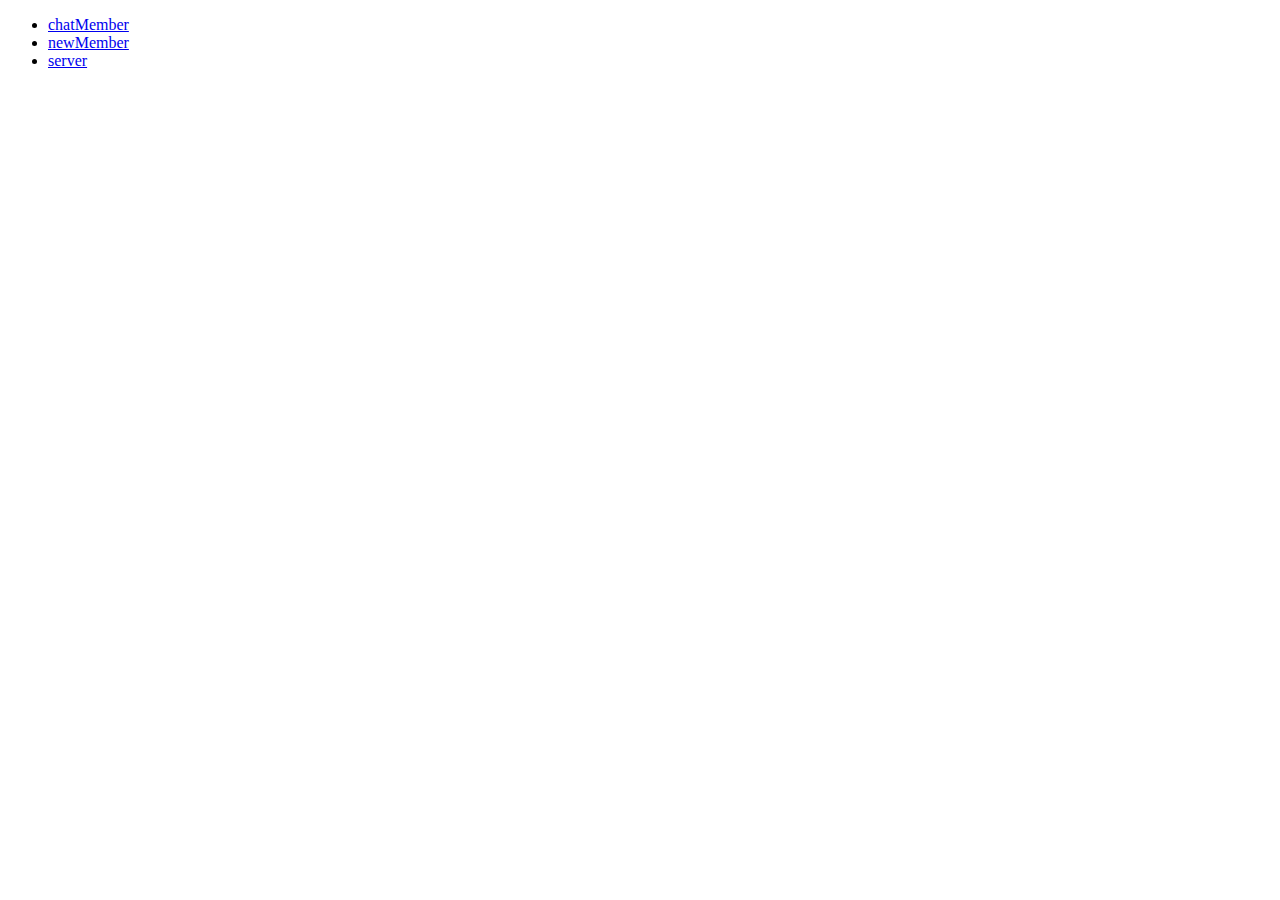
<file: qa/unitTest/index.html>
<!doctype html>
<html>
<head>
    <title>Unit Test :: Index</title>
</head>
<body>
    <ul>
        <li><a href="chatMember.html">chatMember</a></li>
        <li><a href="newMember.html">newMember</a></li>
        <li><a href="server.html">server</a></li>
    </ul>
</body>
</html>
</file>
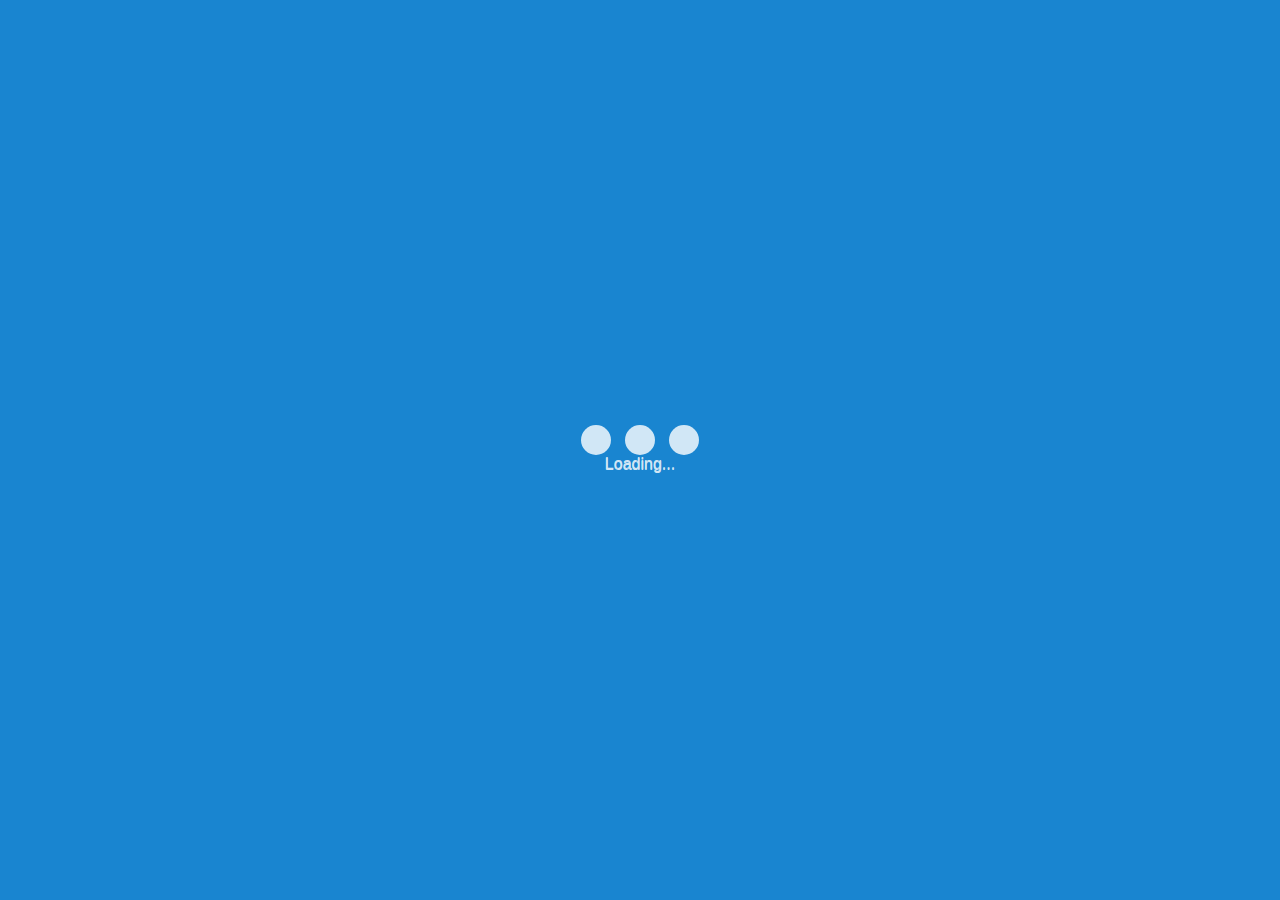
<file: qa/builds/android/assets/www/index.html>
﻿<!DOCTYPE html>
<html>
<head>
    <title>SmartJs</title>
    <meta name="viewport" content="width=device-width">
    <link rel="stylesheet" href="theme/jquery.mobile-1.2.0-alpha.1.css" />
    <link rel="stylesheet" href="theme/app.css" />
    <script src="lib/cordova-2.0.0.js"></script>
    <script data-main="app/main" src="lib/require.js"></script>
</head>
<body>
	<div data-role="page" id="splash" class="rootPage">
		<div data-role="content">
			<div id="splashCon">
				<div id="appLoadingIndicator">
		            <div></div>
		            <div></div>
		            <div></div>
		        </div>
		        <div id="loadingWords">Loading...</div>
	        </div>
		</div>
	</div>
	
	<div data-role="page" id="newMember">
		<div data-role="content">
	        <div class="contentPadding">
			    <h4>
				    Welcome, please enter your name
			    </h4>
			    <form action="#" data-ajax="false" data-bind="submit: save">
				    <div data-role="fieldcontain">
					    <fieldset data-role="controlgroup">
	                        <input data-bind="value: memberName" type="text" id="memberName" name="memberName" placeholder="Your Name" />
	                        <div data-bind="visible: checkingMemberName">Checking Member name...</div>
	                        <div data-bind="visible: invalidMemberName" class="errorMessage">Invalid Member name. Please try again.</div>
	                        <div data-bind="template: { name: 'errorMessages-template', data: errorMessages }"></div>
	                        <div data-bind="visible: goodMemberName" class="successMessage">Member successfully created...</div>
					    </fieldset>
				    </div>
				    <input type="submit" data-icon="plus" data-iconpos="right" value="Sign Up">
			    </form>
	        </div>
		</div>
	</div>
	
	<div data-role="page" id="topics">
		<div data-theme="b" data-role="header" data-position="fixed">
			<h3>
				Select Chat Topic
			</h3>
		</div>
		<div data-role="content">
	        <div class="contentPadding">
			    <ul data-role="listview" data-divider-theme="b" data-inset="true">
	                <li data-role="list-divider" role="heading">
					    Chat Topics
				    </li>
	            <!-- ko foreach: topics, refreshListview: true
	             --><li data-theme="c">
					    <a data-bind="click: $parent.pickTopic"><span data-bind="text: topicName"></span> <span class="ui-li-count" data-bind="text: memberCount"></span></a>
	                </li><!-- /ko -->
			    </ul>
	            <div data-bind="visible: loadingTopics" class="successMessage">Loading Topics...</div>
	            <div data-bind="visible: enteringChatRoom" class="successMessage">Joining Topic Chat...</div>
	            <div data-bind="with: addTopicViewModel">
	                <input type="button" data-icon="plus" data-iconpos="right" value="Add New Topic" data-bind="click: toggleVisibile">
	                <div data-bind="visible: isVisible">
	                    <form action="#" data-ajax="false" data-bind="submit: addNewTopic">
				            <div data-role="fieldcontain">
					            <fieldset data-role="controlgroup">
	                                <input data-bind="value: newTopicName" type="text" id="newTopicName" name="newTopicName" placeholder="New Topic Name" />
	                                <div data-bind="visible: checkingTopicName">Creating Topic Chat room...</div>
	                                <div data-bind="visible: invalidTopicName" class="errorMessage">Invalid topic name. Please try again.</div>
	                                <div data-bind="template: { name: 'errorMessages-template', data: errorMessages }"></div>
					            </fieldset>
				            </div>
				            <input type="submit" data-icon="plus" data-iconpos="right" value="Create Topic">
			            </form>
	                </div>
	            </div>
	        </div>
		</div>
	</div>
	
	<div data-role="page" id="chat">
		<div data-theme="b" data-role="header" data-position="fixed">
			<h3><span data-bind="text: roomName"></span> Chat</h3>
			<a href="#topics" data-icon="delete" data-iconpos="notext" data-direction="reverse" class="ui-btn-right">Exit</a>
		</div>
		<div data-role="content">
	        <div style="width:66%; float:left" class="edgeGlueContainer">
	            <small style="margin-left:16px">Chatroom Messages</small>
	            <div data-theme="c" class="ui-btn-corner-all chatMessages edgeGlued scrollY" style="margin:19px 8px 4px 8px">
	                <!-- ko foreach: chatMessages --><div class="chatLine">
	                <b class="memberName"><span data-bind="text: memberName"></span>&gt;</b> <span data-bind="text: words"></span>
	                </div><!-- /ko -->
	            </div>
	        </div>
	        <div style="width:34%; float:left" class="edgeGlueContainer scrollY">
	            <ul class="edgeGlued" data-role="listview" data-theme="c" data-divider-theme="c" style="margin:0; border:0">
	                <li data-role="list-divider" role="heading" style="border:0">
					    Members
				    </li>
	            <!-- ko foreach: members, refreshListview: true
	                --><li style="padding:.3em">
	                    <span data-bind="text: memberName, css: { memberIsTyping: isTyping }"></span>
	                </li><!-- /ko -->
			    </ul>
	        </div>
	        <div style="clear:both"></div>
		</div>
	    <div data-theme="c" data-role="footer" data-position="fixed" style="white-space:nowrap; border:0">
	        <form action="#" data-ajax="false" data-bind="submit: sayChat">
	            <div style="width:66%; float:left">
	                <input type="text" data-mini="true" data-bind="value: currentChatInput, valueUpdate: 'afterkeydown'" placeholder="chat" />
	            </div>
                <div style="width:34%; float:left; text-align:right">
	                <input type="submit" value="Send" data-mini="true" data-inline="true" />
	            </div>
	        </form>
	    </div>
	</div>
	
	<div id="userControls">
	    <script type="text/html" id="errorMessages-template">
	        <ul class="errorMessage" data-bind="foreach: $data">
	            <li data-bind="text: $data"></li>
	        </ul>
	    </script>
	</div>
</body>
</html>
</file>
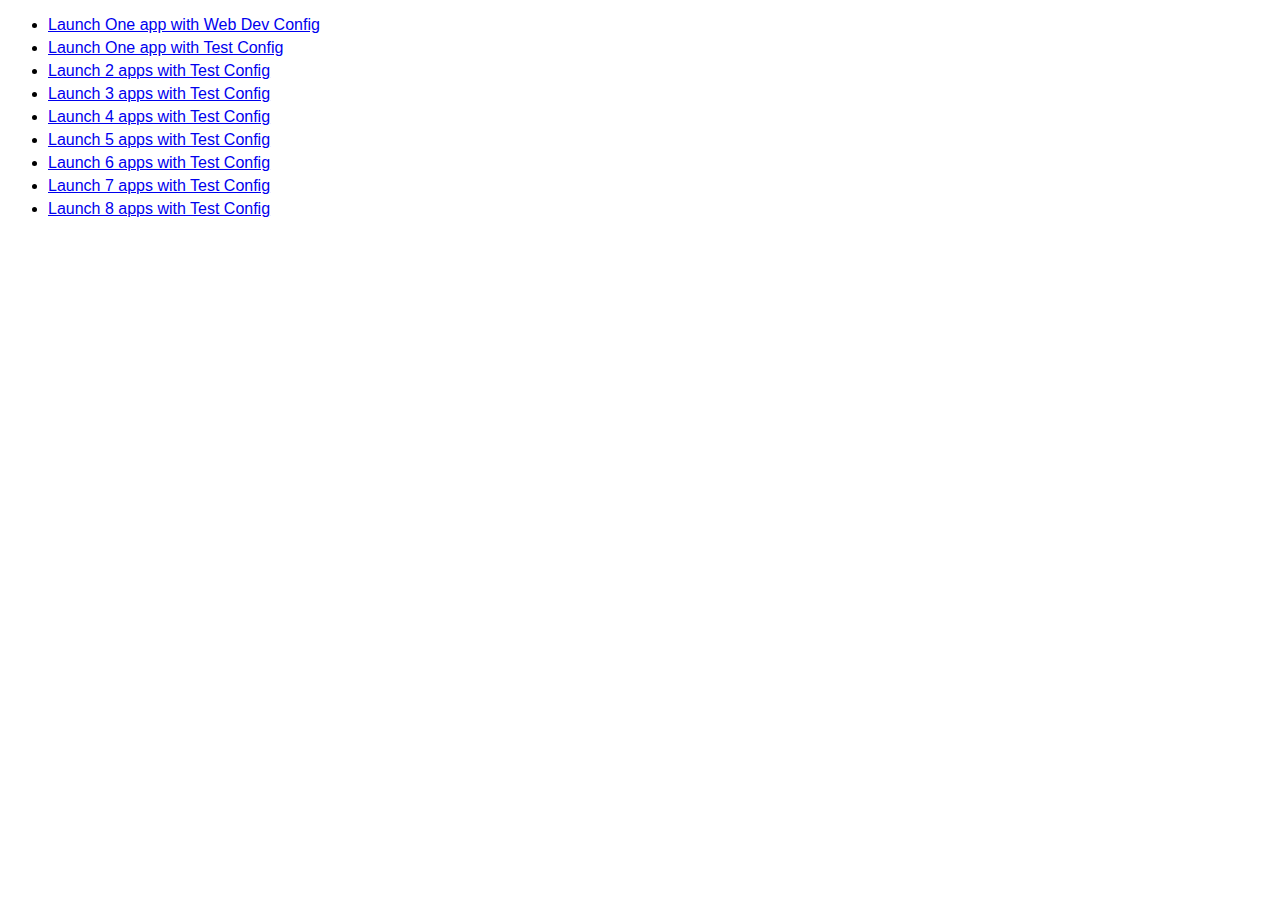
<file: qa/launcher.html>
﻿<!DOCTYPE html>

<html lang="en" xmlns="http://www.w3.org/1999/xhtml">
<head>
    <meta charset="utf-8" />
    <title>Mobile App Launcher</title>
    <style type="text/css">
        body, ul, li, a { font-family: Arial, sans-serif }
        li { margin-bottom: 5px }
    </style>
    <script type="text/javascript">
        var winWidth = 380;
        var winHeight = 540;
        var chromeWidth = 16;
        var appUrl = "http://localhost:97/?config="
        
        function launch(what, howMany) {
            var launchUrl = appUrl + what;
            var launchOptions = "resizable=yes, scrollbars=yes, titlebar=yes, location=1, status=1, height=" + winHeight + ", width=" + winWidth + ", ";
            var loc = "top=1, left=200";

            if (what === 'web') {
                window.open(launchUrl, 'ldLaunch' + what, launchOptions + loc);
            } else {
                var numAcross = Math.floor((screen.width + chromeWidth) / winWidth);
                
                var curDown = 0;

                for (var j = 0; j < howMany; j++) {
                    setTimeout(function (i) {
                        var curLeft = 1 + (i % numAcross) * (winWidth + chromeWidth);
                        var curTop = 1 + Math.floor(i / numAcross) * winHeight;
                        var loc = "top=" + curTop + ", left=" + curLeft;
                        console.log('launching with name=' + what + i + ' and options=' + launchOptions + loc);
                        window.open(launchUrl, 'ldLaunch' + what + i, launchOptions + loc);
                    }, (j + 1) * 250, j);
                }
            }
            return false;
        }
    </script>
</head>
<body>
    <ul>
        <li><a href="#" onclick="return launch('web')">Launch One app with Web Dev Config</a></li>
        <li><a href="#" onclick="return launch('test',1)">Launch One app with Test Config</a></li>
        <li><a href="#" onclick="return launch('test',2)">Launch 2 apps with Test Config</a></li>
        <li><a href="#" onclick="return launch('test',3)">Launch 3 apps with Test Config</a></li>
        <li><a href="#" onclick="return launch('test',4)">Launch 4 apps with Test Config</a></li>
        <li><a href="#" onclick="return launch('test',5)">Launch 5 apps with Test Config</a></li>
        <li><a href="#" onclick="return launch('test',6)">Launch 6 apps with Test Config</a></li>
        <li><a href="#" onclick="return launch('test',7)">Launch 7 apps with Test Config</a></li>
        <li><a href="#" onclick="return launch('test',8)">Launch 8 apps with Test Config</a></li>
    </ul>
</body>
</html>
</file>
<file: qa/builds/android/assets/www/theme/app.css>
﻿html,body { overflow: hidden; background-color: #1985D0; }
.errorMessage {color: red; font-size:small; font-weight:bold; font-style:italic}
.successMessage {color: green;}
.chatMessages { text-shadow: none; color:#222; font: small Consolas, Courier New, monospace; overflow-y: auto; background: white; padding: 8px; border:1px solid #aaa}
.memberIsTyping { color: #07d945; font-style:italic }
#userControls {display:none}
/* prevents distracting flicker before jqm is loaded async */
[data-role="page"] {display:none}

/* height will be set to 100% of screen minus header/footer by script */
[data-role="content"] { padding:0; margin:0; overflow: hidden; position:relative }

/*
.rootPage 
*/

.contentPadding {position:absolute; top:0; left:0; bottom:0; right:0; padding:8px; overflow-y: auto;}

.edgeGlueContainer {position:relative; height:100%; padding:0; margin:0}
.edgeGlued {position:absolute; top:0; left:0; bottom:0; right:0;}
.scrollY { overflow-y: auto; }

/*splash screen*/
.rootPage {width:100%; height:100%; overflow: hidden; position: relative}
.rootPage [data-role="content"] {background-color: #1985D0; padding:0; margin:0; overflow: hidden; position: absolute; left:0; top:0; right:0; bottom:0}
#splashCon {position: absolute; top: 50%; margin-top: -25px; width: 100%; height: 50px;}
#loadingWords {position: absolute; bottom: 0; right: 0; left: 0; height: 20px; text-align: center; color: #FFFFFF; opacity: 0.8;}
#appLoadingIndicator {position: absolute; top: 0; right: 0; left: 0; height: 30px; text-align: center;
	-webkit-animation-name: appLoadingIndicator; -webkit-animation-duration: 0.5s; -webkit-animation-iteration-count: infinite; -webkit-animation-direction: linear;}
#appLoadingIndicator > * {background-color: #FFFFFF; display: inline-block; height: 30px; -webkit-border-radius: 15px; margin: 0 5px; width: 30px; opacity: 0.8;}
@-webkit-keyframes appLoadingIndicator {
	0% {opacity: 0.8;}
    50% {opacity: 0;}
    100% {opacity: 0.8; }
}
</file>
